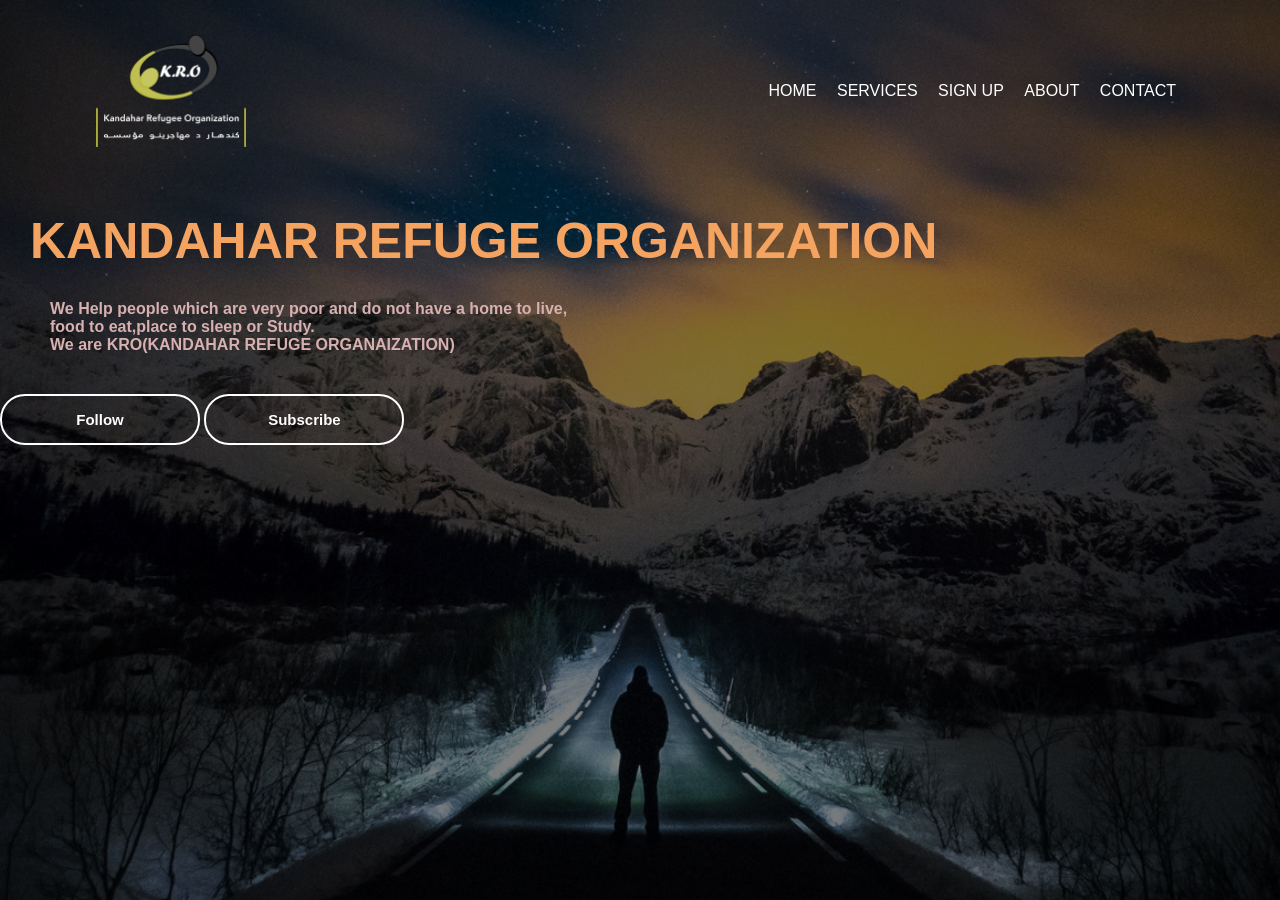
<file: index.html>
<!DOCTYPE html>
<html lang="en">
<head>
    <meta charset="UTF-8">
    <meta name="viewport" content="width=device-width, initial-scale=1.0">
    <meta http-equiv="X-UA-Compatible" content="ie=edge">
    <link rel="stylesheet" href="style.css">
    <title>KRO</title>
</head>
<body>
    <div class="banner">
        <div class="number">
            <img src="logo.png" class="logo">
            <ul>
                <li><a href="Home.html">Home</a></li>
                <li><a href="services.html">Services</a></li>
                <li><a href="signup.html">Sign Up</a></li>
                <li><a href="about.html">About</a></li>
                <li><a href="Contact.html">Contact</a></li>
                
            </ul>

        </div>
       <div class="Content">
           <h1>KANDAHAR REFUGE ORGANIZATION</h1>
           <p>We Help people which are very poor and do not have a home to live,<br> 
            food to eat,place to sleep or Study. <br>
            We are KRO(KANDAHAR REFUGE ORGANAIZATION)
           </p>
        <div class="btn">
           <button type="button"><span></span>Follow</button>
           <button type="button"><span></span>Subscribe</button>
        </div>

       </div> 
    </div>
    
</body>
</html>
</file>
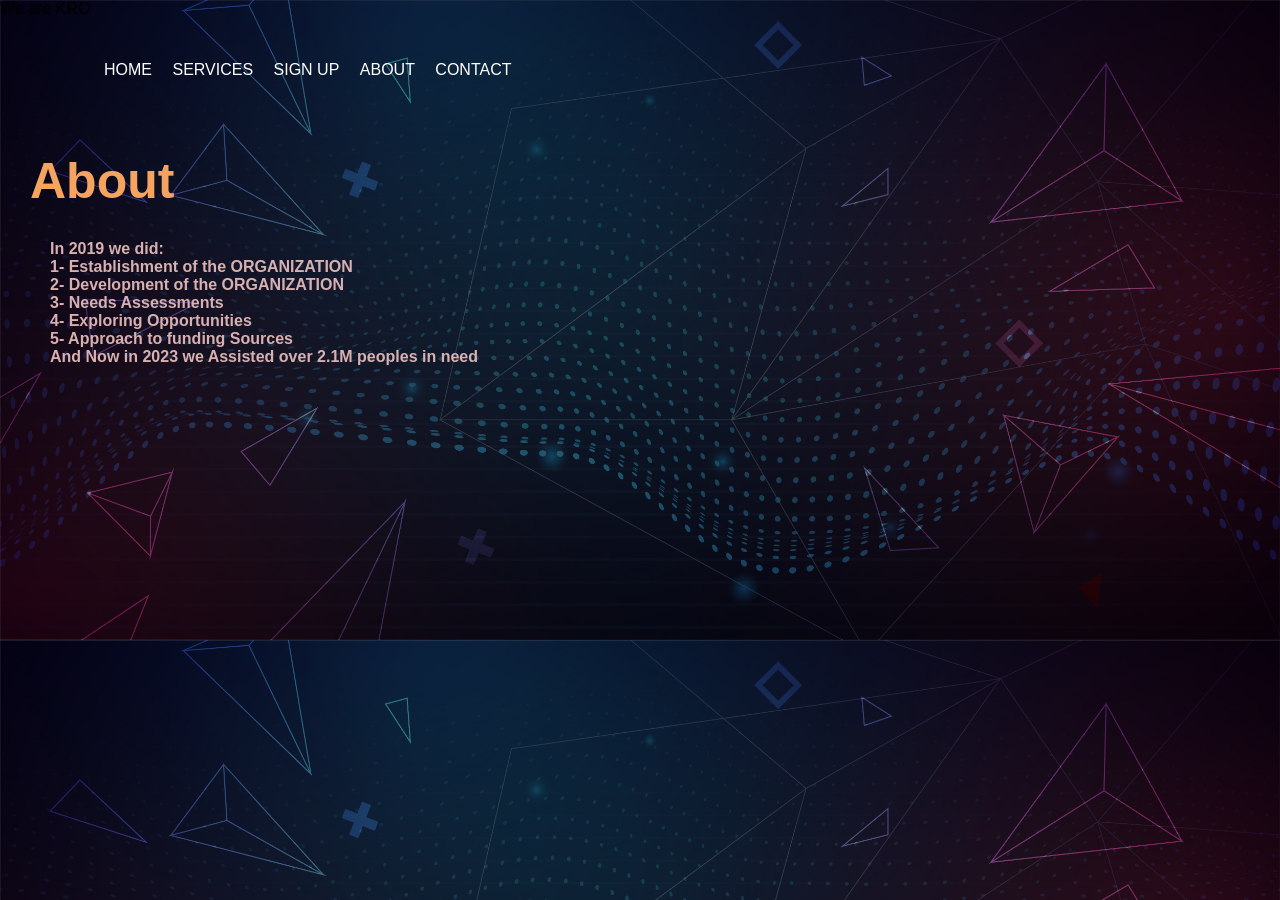
<file: about.html>
<!DOCTYPE html>
<html lang="en">
<head>
    <meta charset="UTF-8">
    <meta name="viewport" content="width=device-width, initial-scale=1.0">
    <meta http-equiv="X-UA-Compatible" content="ie=edge">
    <title>About</title>
</head>
<body>
    <!DOCTYPE html>
<html lang="en">
<head>
    <meta charset="UTF-8">
    <meta name="viewport" content="width=device-width, initial-scale=1.0">
    <meta http-equiv="X-UA-Compatible" content="ie=edge">
    <link rel="stylesheet" href="about.css">
    <title>KRO</title>
    We are KRO
</head>
<body>
    <div class="banner">
        <div class="number">
            <ul>
                <li><a href="Home.html">Home</a></li>
                <li><a href="services.html">Services</a></li>
                <li><a href="signup.html">Sign Up</a></li>
                <li><a href="about.html">About</a></li>
                <li><a href="Contact.html">Contact</a></li>
                
            </ul>

        </div>
       <div class="Content">
           <h1>About</h1>
           <p>In 2019 we did: <br>
            1- Establishment of the ORGANIZATION <br>
            2- Development of the ORGANIZATION <br>
            3- Needs Assessments <br>
            4- Exploring Opportunities <br>
            5- Approach to funding Sources <br>
            And Now in 2023 we Assisted over 2.1M peoples in need
           </p>

       </div> 
    </div>
    
</body>
</html>
   
    
</body>
</html>
</file>
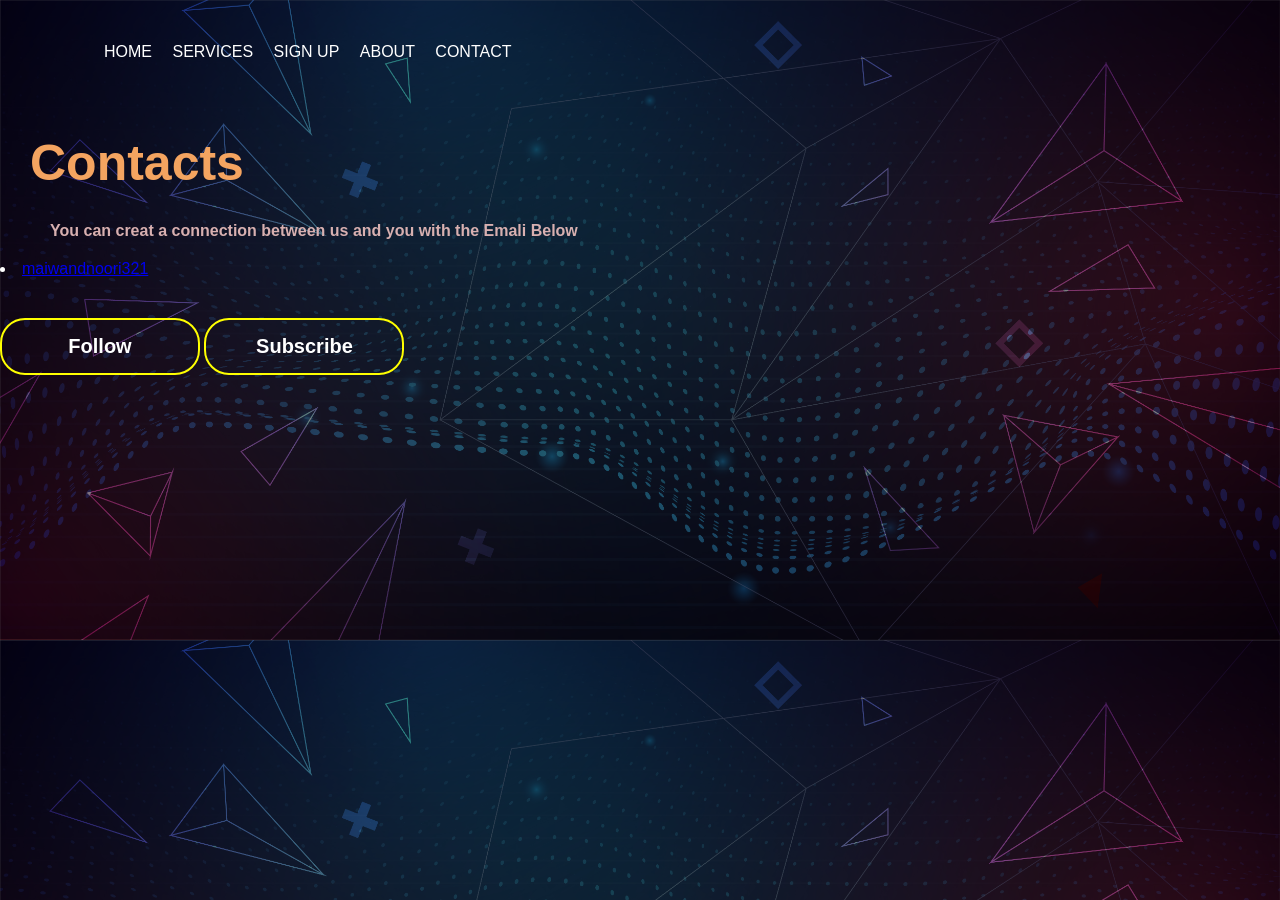
<file: Contact.html>
<!DOCTYPE html>
<html lang="en">
<head>
    <meta charset="UTF-8">
    <meta name="viewport" content="width=device-width, initial-scale=1.0">
    <meta http-equiv="X-UA-Compatible" content="ie=edge">
    <link rel="stylesheet" href="cont.css">
    <title>KRO</title>
</head>
<body>
    <div class="banner">
        <div class="number">
            <ul>
                <li><a href="Home.html">Home</a></li>
                <li><a href="services.html">Services</a></li>
                <li><a href="signup.html">Sign Up</a></li>
                <li><a href="about.html">About</a></li>
                <li><a href="Contact.html">Contact</a></li>
                
            </ul>

        </div>
       <div class="Content">
           <h1>Contacts</h1>
           <p>You can creat a connection between us and you with the Emali Below <br>
             <li><a href="www.google.maiwandnoori321@gmail.com">maiwandnoori321</a></li></p>
        <div class="btn">
           <button type="button"><span></span>Follow</button>
           <button type="button"><span></span>Subscribe</button>
        </div>

       </div> 
    </div>
    
</body>
</html>
</file>
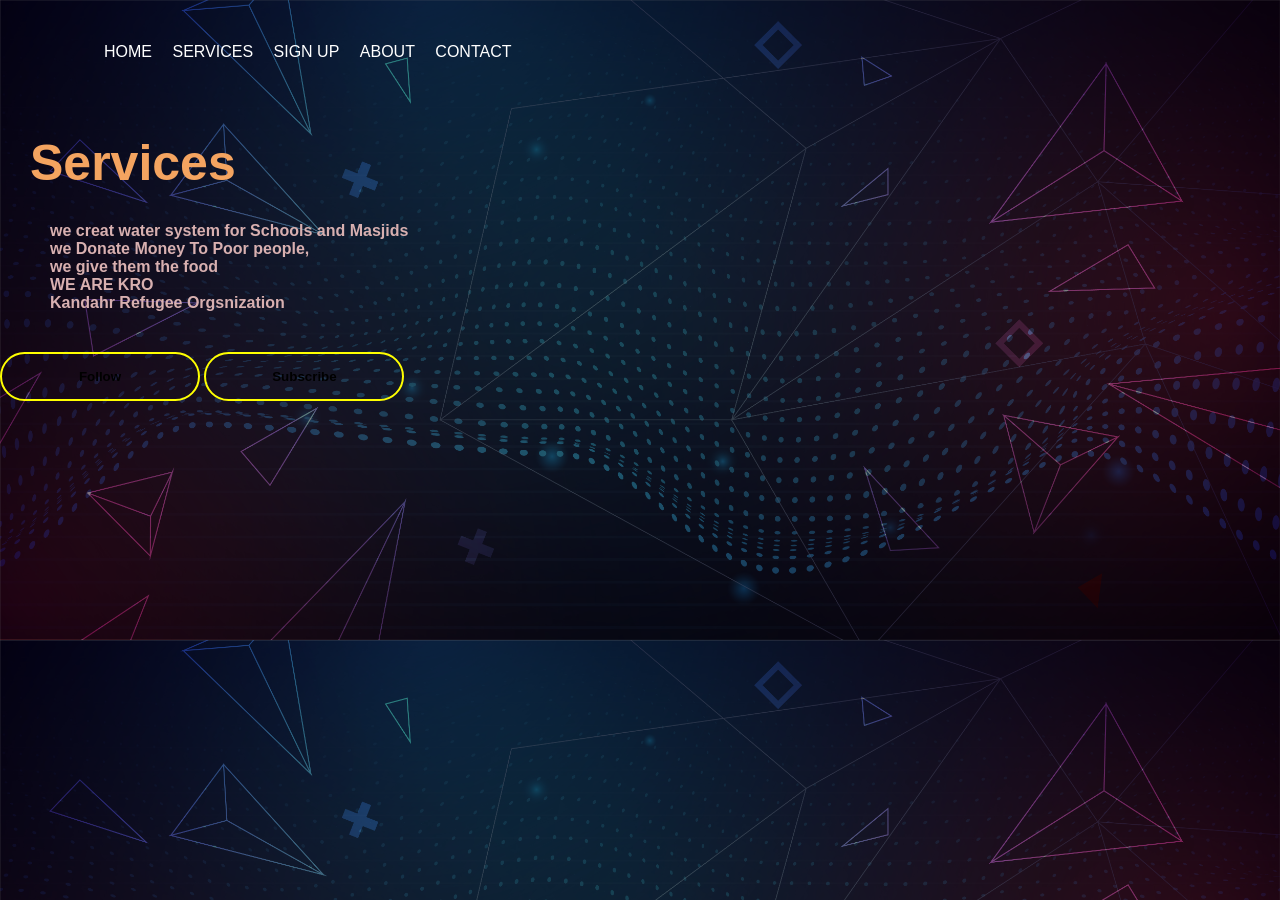
<file: services.html>
<!DOCTYPE html>
<html lang="en">
<head>
    <meta charset="UTF-8">
    <meta name="viewport" content="width=device-width, initial-scale=1.0">
    <meta http-equiv="X-UA-Compatible" content="ie=edge">
    <title>Services</title>
</head>
<body>
    <!DOCTYPE html>
<html lang="en">
<head>
    <meta charset="UTF-8">
    <meta name="viewport" content="width=device-width, initial-scale=1.0">
    <meta http-equiv="X-UA-Compatible" content="ie=edge">
    <link rel="stylesheet" href="services.css">
    <title>KRO</title>
</head>
<body>
    <div class="banner">
        <div class="number">
            <ul>
                <li><a href="Home.html">Home</a></li>
                <li><a href="services.html">Services</a></li>
                <li><a href="signup.html">Sign Up</a></li>
                <li><a href="about.html">About</a></li>
                <li><a href="Contact.html">Contact</a></li>
                
            </ul>

        </div>
       <div class="Content">
           <h1>services</h1>
           <p> we creat water system for Schools and Masjids <br> we Donate Money To Poor people,<br> we give them the food <br>
            WE ARE KRO <br>
            Kandahr Refugee Orgsnization
           </p>
        <div class="btn">
           <button type="button"><span></span>Follow</button>
           <button type="button"><span></span>Subscribe</button>
        </div>

       </div> 
    </div>
    
</body>
</html>
    
</body>
</html>
</file>
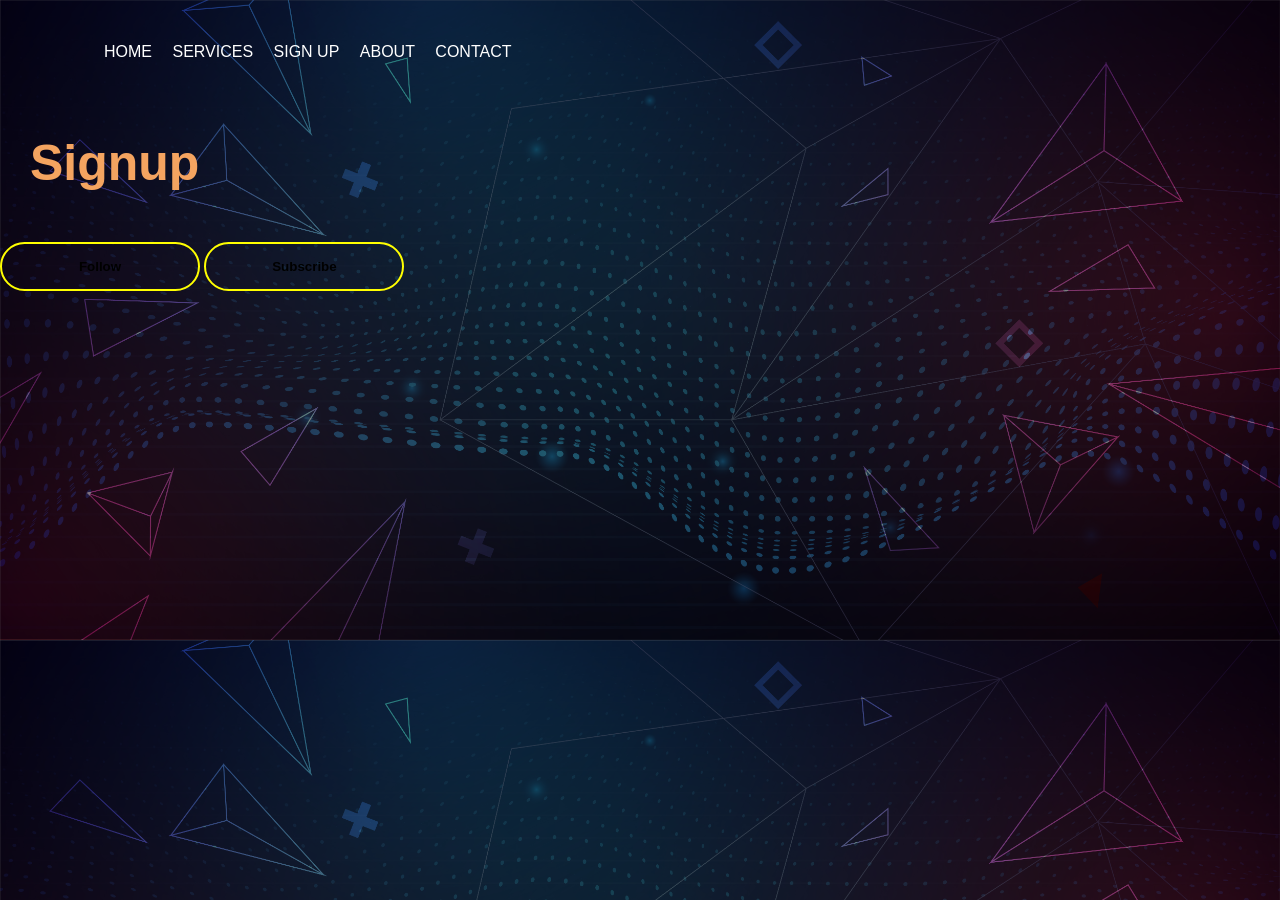
<file: signup.html>
<!DOCTYPE html>
<html lang="en">
<head>
    <meta charset="UTF-8">
    <meta name="viewport" content="width=device-width, initial-scale=1.0">
    <meta http-equiv="X-UA-Compatible" content="ie=edge">
    <title>Signup</title>
</head>
<body>
    <!DOCTYPE html>
<html lang="en">
<head>
    <meta charset="UTF-8">
    <meta name="viewport" content="width=device-width, initial-scale=1.0">
    <meta http-equiv="X-UA-Compatible" content="ie=edge">
    <link rel="stylesheet" href="signup.css">
    <title>KRO</title>
</head>
<body>
    <div class="banner">
        <div class="number">
            <ul>
                <li><a href="Home.html">Home</a></li>
                <li><a href="services.html">Services</a></li>
                <li><a href="signup.html">Sign Up</a></li>
                <li><a href="about.html">About</a></li>
                <li><a href="Contact.html">Contact</a></li>
                
            </ul>

        </div>
       <div class="Content">
           <h1>signup</h1>
           <p>
           </p>
        <div class="btn">
           <button type="button"><span></span>Follow</button>
           <button type="button"><span></span>Subscribe</button>
        </div>

       </div> 
    </div>
    
</body>
</html>
    
</body>
</html>
</file>
<file: style.css>
*{
    margin: 0;
    padding: 0;
    font-family: Arial;

}
.banner{
    width: 100%;
    height: 100vh;
    background-image: linear-gradient(rgba(0,0,0,0.5),rgba(0,0,0,0.5),rgba(0,0,0,0.5)), url(11.jpg);
    background-size: cover;
    background-position: center;

}
.number{
    width: 85%;
    margin: auto;
    padding: 35px 0;
    display: flex;
    align-items: center;
    justify-content: space-between;
}
.logo{
    width: 150px;
    cursor: pointe;
    margin-right: 0;
}
.number ul li{
    list-style: none;
    display: inline-block;
    margin: 8px;
    position: relative;

}
.number ul li a{
    text-decoration: none;
    color: #fff;
    text-transform: uppercase;
}
.Content{
    color: #fff;
}
.Content h1{
    text-transform: capitalize;
    color: sandybrown;
    margin-bottom: 30px;
    margin-top: 30px;
    margin-left: 30px;
    font-size: 50px;
}
.Content p{
    margin-left: 50px;
    color: rgb(216, 176, 176);
    font-size: 16px;
    font-weight: bold;
    margin-bottom: 20px;
}
button{
    width: 200px;
    padding: 15px 0;
    margin-top: 20px;
    text-align: center;
    border-radius: 25px;
    font-weight: bold;
    border: 2px solid #fff;
    background: transparent;
    background-color: transparent;
    color: #fff;
    font-weight: bold;
    font-size: 15px;
    cursor: pointer;
    position: relative;
    overflow: hidden;
}      
span{
    background: rgb(151, 0, 252)
    height: 0;
    width: 0;
    border-radius: 25px;
    position: absolute;
    left: 0;
    bottom: 0;
    transition: 0.5s; 
    color: rgb(0, 0, 0);
}
button:hover span{
    height: 100%;
    width: 100.1%;

}
</file>
<file: about.css>
*{
    margin: 0;
    padding: 0;
    font-family: Arial;
}
body{
    background-image: linear-gradient(rgba(0,0,0,0.5),rgba(0,0,0,0.5)), url(cont.jpg);
    background-size: cover;
}    

.number{
        width: 85%;
        margin: auto;
        padding: 35px 0;
        display: flex;
        align-items: center;
        justify-content: space-between;
}
.logo{
        width: 150px;
        cursor: pointe;
        margin-right: 0;
}
.number ul li{
        list-style: none;
        display: inline-block;
        margin: 8px;
        position: relative;
    
}
.number ul li a{
        text-decoration: none;
        color: #fff;
        text-transform: uppercase;
}
.Content{
        color: #fff;
}
.Content h1{
        text-transform: capitalize;
        color: sandybrown;
        margin-bottom: 30px;
        margin-top: 30px;
        margin-left: 30px;
        font-size: 50px;
}
.Content p{
        margin-left: 50px;
        color: rgb(216, 176, 176);
        font-size: 16px;
        font-weight: bold;
        margin-bottom: 20px;
}        
button{
        width: 200px;
        padding: 15px 0;
        margin-top: 20px;
        text-align: center;
        border-radius: 25px;
        font-weight: bold;
        border: 2px solid yellow;
        background: transparent;
        color: black;
        cursor: pointer;
        position: relative;
        overflow: hidden;
}      
span{
        background: yellow;
        height: 100%;
        width: 0;
        border-radius: 25px;
        position: absolute;
        left: 0;
        bottom: 0;
        z-index: -1;
        transition: 0.5s;
        
}
button:hover span{
        width: 100%;
}
</file>
<file: cont.css>
*{
    margin: 0;
    padding: 0;
    font-family: Arial;
}
body{
    background-image:linear-gradient(rgba(0,0,0,0.5),rgba(0,0,0,0.5)), url(cont.jpg);
    background-size: cover;
}    

.number{
        width: 85%;
        margin: auto;
        padding: 35px 0;
        display: flex;
        align-items: center;
        justify-content: space-between;
}
.logo{
        width: 150px;
        cursor: pointe;
        margin-right: 0;
}
.number ul li{
        list-style: none;
        display: inline-block;
        margin: 8px;
        position: relative;
    
}
.number ul li a{
        text-decoration: none;
        color: #fff;
        text-transform: uppercase;
}
.Content{
        color: #fff;
}
.Content h1{
        text-transform: capitalize;
        color: sandybrown;
        margin-bottom: 30px;
        margin-top: 30px;
        margin-left: 30px;
        font-size: 50px;
}
.Content p{
        margin-left: 50px;
        color: rgb(216, 176, 176);
        font-size: 16px;
        font-weight: bold;
        margin-bottom: 20px;
} 
button{
        width: 200px;
        padding: 15px 0;
        margin-top: 20px;
        text-align: center;
        border-radius: 25px;
        border: 7px 20px;
        font-weight: bold;
        border: 2px solid yellow;
        background: transparent;
        color: #fff;
        cursor: pointer;
        position: relative;
        overflow: hidden;
        font-size: 20px;
}      
span{
        background: #dd5046;
        height: 100%;
        width: 0;
        border-radius: 25px;
        position: absolute;
        left: 0;
        bottom: 0;
        z-index: -1;
        transition: 0.5s;
        
}
button:hover span{
        width: 100%;
        font-size: 30px;
        background-color: #ff7200;
}
</file>
<file: services.css>
*{
    margin: 0;
    padding: 0;
    font-family: Arial;
}
body{
    background-image:linear-gradient(rgba(0,0,0,0.5),rgba(0,0,0,0.5)), url(cont.jpg);
    background-size: cover;
}    

.number{
        width: 85%;
        margin: auto;
        padding: 35px 0;
        display: flex;
        align-items: center;
        justify-content: space-between;
}
.logo{
        width: 150px;
        cursor: pointe;
        margin-right: 0;
}
.number ul li{
        list-style: none;
        display: inline-block;
        margin: 8px;
        position: relative;
    
}
.number ul li a{
        text-decoration: none;
        color: #fff;
        text-transform: uppercase;
}
.Content{
        color: #fff;
}
.Content h1{
        text-transform: capitalize;
        color: sandybrown;
        margin-bottom: 30px;
        margin-top: 30px;
        margin-left: 30px;
        font-size: 50px;
}
.Content p{
        margin-left: 50px;
        color: rgb(216, 176, 176);
        font-size: 16px;
        font-weight: bold;
        margin-bottom: 20px;
}        
button{
        width: 200px;
        padding: 15px 0;
        margin-top: 20px;
        text-align: center;
        border-radius: 25px;
        font-weight: bold;
        border: 2px solid yellow;
        background: transparent;
        color: black;
        cursor: pointer;
        position: relative;
        overflow: hidden;
}      
span{
        background: yellow;
        height: 100%;
        width: 0;
        border-radius: 25px;
        position: absolute;
        left: 0;
        bottom: 0;
        z-index: -1;
        transition: 0.5s;
        
}
button:hover span{
        width: 100%;
}
</file>
<file: signup.css>
*{
    margin: 0;
    padding: 0;
    font-family: Arial;
}
body{
    background-image:linear-gradient(rgba(0,0,0,0.5),rgba(0,0,0,0.5)), url(cont.jpg);
    background-size: cover;
}    

.number{
        width: 85%;
        margin: auto;
        padding: 35px 0;
        display: flex;
        align-items: center;
        justify-content: space-between;
}
.logo{
        width: 150px;
        cursor: pointe;
        margin-right: 0;
}
.number ul li{
        list-style: none;
        display: inline-block;
        margin: 8px;
        position: relative;
    
}
.number ul li a{
        text-decoration: none;
        color: #fff;
        text-transform: uppercase;
}
.Content{
        color: #fff;
}
.Content h1{
        text-transform: capitalize;
        color: sandybrown;
        margin-bottom: 30px;
        margin-top: 30px;
        margin-left: 30px;
        font-size: 50px;
}
button{
        width: 200px;
        padding: 15px 0;
        margin-top: 20px;
        text-align: center;
        border-radius: 25px;
        font-weight: bold;
        border: 2px solid yellow;
        background: transparent;
        color: black;
        cursor: pointer;
        position: relative;
        overflow: hidden;
}      
span{
        background: yellow;
        height: 100%;
        width: 0;
        border-radius: 25px;
        position: absolute;
        left: 0;
        bottom: 0;
        z-index: -1;
        transition: 0.5s;
        
}
button:hover span{
        width: 100%;
}
</file>
